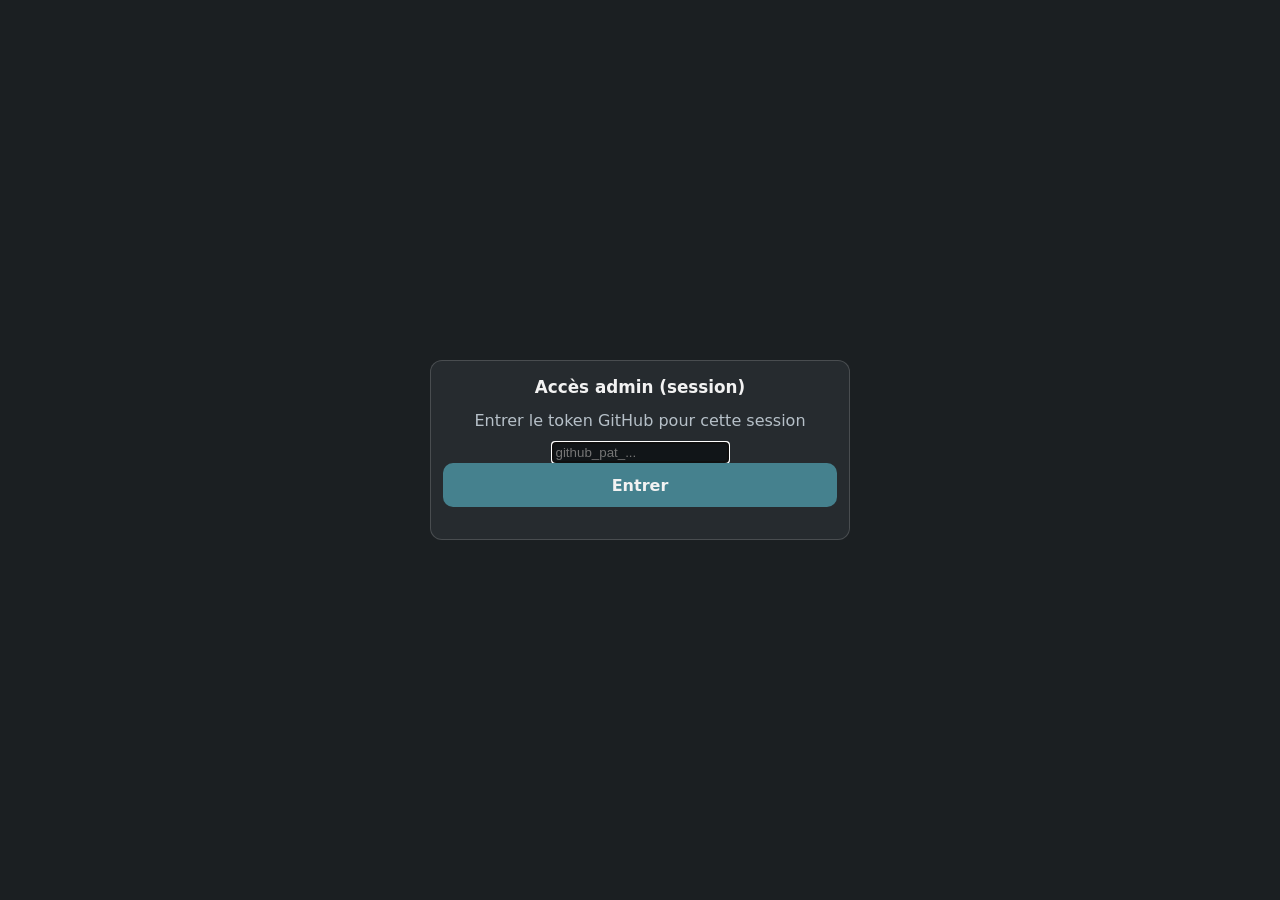
<file: admin/enrich.html>
<!doctype html>
<!-- skadi-admin-enrich v8: note + resized JPEG as base64 → workflow → Cloudinary → points.json -->
<html lang="fr">
<head>
  <meta charset="utf-8">
  <meta name="viewport" content="width=device-width,initial-scale=1,viewport-fit=cover">
  <meta http-equiv="Cache-Control" content="no-cache, no-store, must-revalidate">
  <title>Skadi - Enrichissement</title>
  <style>
    :root {
      --bg: #1b1f22;
      --panel: #262b2f;
      --text: #f2f2f2;
      --muted: #b6c0c8;
      --accent: #45818e;
      --ok: #5dbb7a;
      --err: #d96a6a;
      --border: rgba(255, 255, 255, 0.16);
    }
    * { box-sizing: border-box; }
    body {
      margin: 0;
      background: var(--bg);
      color: var(--text);
      font-family: Inter, system-ui, -apple-system, Segoe UI, Roboto, sans-serif;
    }
    .screen {
      min-height: 100dvh;
      padding: 14px;
    }
    .hidden { display: none !important; }
    .card {
      background: var(--panel);
      border: 1px solid var(--border);
      border-radius: 12px;
      padding: 12px;
    }
    .title {
      margin: 4px 0 14px;
      font-size: 1.05rem;
      font-weight: 700;
    }
    .muted { color: var(--muted); }
    .pin-wrap {
      display: grid;
      place-items: center;
      gap: 16px;
      min-height: 100dvh;
      padding: 18px;
    }
    .pin-box {
      width: 100%;
      max-width: 420px;
      text-align: center;
    }
    .trip-header {
      position: sticky;
      top: 0;
      z-index: 2;
      background: linear-gradient(var(--bg), rgba(27, 31, 34, 0.9));
      padding-bottom: 8px;
      margin-bottom: 8px;
    }
    .points {
      display: grid;
      gap: 10px;
      padding-bottom: 16px;
    }
    .point-item {
      border-radius: 12px;
      border: 1px solid var(--border);
      background: #22272b;
      overflow: hidden;
    }
    .point-button {
      width: 100%;
      border: 0;
      margin: 0;
      background: transparent;
      color: inherit;
      text-align: left;
      padding: 12px;
      min-height: 48px;
      display: flex;
      align-items: center;
      justify-content: space-between;
      gap: 10px;
    }
    .point-main { display: grid; gap: 4px; }
    .point-time { font-weight: 700; }
    .point-coords { font-size: 0.9rem; color: var(--muted); }
    .dot {
      width: 10px;
      height: 10px;
      border-radius: 50%;
      background: #4a5158;
      flex: 0 0 10px;
    }
    .dot.done { background: var(--ok); }
    .editor {
      border-top: 1px solid var(--border);
      padding: 10px 12px 12px;
      display: grid;
      gap: 8px;
    }
    textarea, input[type="file"], button {
      width: 100%;
      min-height: 44px;
      border-radius: 10px;
      border: 1px solid var(--border);
      background: #13181b;
      color: var(--text);
      padding: 10px 12px;
      font: inherit;
    }
    textarea { resize: vertical; min-height: 92px; }
    button {
      background: var(--accent);
      border-color: transparent;
      font-weight: 700;
    }
    button:disabled { opacity: 0.6; }
    .status { min-height: 20px; font-size: 0.9rem; }
    .status.ok { color: var(--ok); }
    .status.err { color: var(--err); }
    .token-input {
      margin-top: 12px;
      background: #111518;
    }
  </style>
</head>
<body>
  <section id="pin-screen" class="pin-wrap">
    <div id="pin-box" class="card pin-box">
      <div class="title">Accès admin (session)</div>
      <div class="muted">Entrer le token GitHub pour cette session</div>
      <input id="token-input" class="token-input" type="password" autocomplete="off" placeholder="github_pat_...">
      <button id="enter-btn" type="button">Entrer</button>
      <div id="pin-error" class="status err"></div>
    </div>
  </section>

  <main id="app" class="screen hidden">
    <div class="trip-header">
      <div class="title">Skadi - Enrichissement des points</div>
      <div id="trip-meta" class="muted"></div>
    </div>
    <div id="empty-state" class="card hidden">Aucun voyage actif pour le moment</div>
    <div id="points-list" class="points"></div>
  </main>

  <script>
    const GH_OWNER = 'CharlesCtno';
    const GH_REPO = 'Skadi';
    const GH_WORKFLOW = 'adventure_live_dispatch.yml';
    const SESSION_KEY = 'skadi_admin_token_ok';
    const SESSION_TOKEN_KEY = 'skadi_admin_token';
    /**
     * Base URL for `live/` on GitHub Pages: must not resolve from `/admin/` as `./live/`.
     * Case-insensitive match for `/admin/` (e.g. /Admin/, Enrich.html).
     */
    function getLiveRoot() {
      try {
        const path = window.location.pathname || '';
        const lower = path.toLowerCase();
        const i = lower.indexOf('/admin/');
        if (i !== -1) {
          return new URL(path.slice(0, i) + '/live/', window.location.origin).href;
        }
        const segs = path.split('/').filter(Boolean);
        if (segs.length >= 2 && segs[1].toLowerCase() === 'admin') {
          return new URL('/' + segs[0] + '/live/', window.location.origin).href;
        }
      } catch (_e) {}
      return new URL('../live/', window.location.href).href;
    }
    const LIVE_ROOT = getLiveRoot();

    let activeTripId = '';
    let points = [];
    let expandedPointId = '';
    let sessionToken = '';

    function hasEnrichment(p) {
      return !!(String(p.note || '').trim() || String(p.photo || '').trim());
    }

    function parseIso(iso) {
      const d = new Date(iso);
      if (!Number.isFinite(d.getTime())) return null;
      return d;
    }

    function formatPointTs(iso) {
      const d = parseIso(iso);
      if (!d) return 'Heure inconnue';
      const pad = (v) => String(v).padStart(2, '0');
      return `${pad(d.getHours())}:${pad(d.getMinutes())} — ${pad(d.getDate())}/${pad(d.getMonth() + 1)}`;
    }

    function formatCoords(p) {
      return `${Number(p.lat).toFixed(5)}, ${Number(p.lng).toFixed(5)}`;
    }

    async function fetchJsonOrNull(path) {
      const res = await fetch(path, { cache: 'no-store' });
      if (res.status === 404) return null;
      if (!res.ok) throw new Error(`HTTP ${res.status}`);
      return await res.json();
    }

    function sortNewestFirst(rawPoints) {
      return rawPoints
        .filter((p) => p && Number.isFinite(Number(p.lat)) && Number.isFinite(Number(p.lng)))
        .sort((a, b) => Date.parse(String(b.ts || '')) - Date.parse(String(a.ts || '')));
    }

    function githubContentsSegments(relPath) {
      return relPath.split('/').map((s) => encodeURIComponent(s)).join('/');
    }

    function buildDispatchPayload(pointId, note, photoB64) {
      return {
        ref: 'main',
        inputs: {
          action: 'enrich_point',
          trip_id: activeTripId,
          point_id: pointId,
          note: note || '',
          photo: photoB64 || '',
          photo_uploaded: 'false'
        }
      };
    }

    async function dispatchEnrichPoint(pointId, note, photoB64) {
      if (!sessionToken.trim()) throw new Error('Token GitHub manquant');
      const url = `https://api.github.com/repos/${GH_OWNER}/${GH_REPO}/actions/workflows/${GH_WORKFLOW}/dispatches`;
      const res = await fetch(url, {
        method: 'POST',
        headers: {
          Authorization: `Bearer ${sessionToken}`,
          Accept: 'application/vnd.github+json',
          'X-GitHub-Api-Version': '2022-11-28',
          'Content-Type': 'application/json'
        },
        body: JSON.stringify(buildDispatchPayload(pointId, note, photoB64))
      });
      if (!res.ok) {
        const txt = await res.text().catch(() => '');
        throw new Error(`Workflow (${res.status}) ${txt}`);
      }
    }

    function fileToDataUrl(file) {
      return new Promise((resolve, reject) => {
        const reader = new FileReader();
        reader.onload = () => resolve(String(reader.result || ''));
        reader.onerror = () => reject(new Error('FileReader indisponible pour ce fichier'));
        reader.readAsDataURL(file);
      });
    }

    function loadImageFromSrc(src) {
      return new Promise((resolve, reject) => {
        const img = new Image();
        img.onload = () => resolve(img);
        img.onerror = () => reject(new Error('Image invalide'));
        img.src = src;
      });
    }

    /**
     * Decode image without FileReader first (mobile-friendly: HEIC/URI issues).
     * Order: createImageBitmap → object URL → FileReader + data URL.
     */
    async function fileToCanvasResized(file, maxW) {
      if (typeof createImageBitmap === 'function') {
        try {
          const bmp = await createImageBitmap(file);
          let w = bmp.width;
          let h = bmp.height;
          if (w > maxW) {
            const ratio = maxW / w;
            w = Math.round(w * ratio);
            h = Math.round(h * ratio);
          }
          const canvas = document.createElement('canvas');
          canvas.width = w;
          canvas.height = h;
          canvas.getContext('2d').drawImage(bmp, 0, 0, w, h);
          bmp.close();
          return canvas;
        } catch (_e) { /* try next */ }
      }
      const objectUrl = URL.createObjectURL(file);
      try {
        const img = await loadImageFromSrc(objectUrl);
        let w = img.width;
        let h = img.height;
        if (w > maxW) {
          const ratio = maxW / w;
          w = Math.round(w * ratio);
          h = Math.round(h * ratio);
        }
        const canvas = document.createElement('canvas');
        canvas.width = w;
        canvas.height = h;
        canvas.getContext('2d').drawImage(img, 0, 0, w, h);
        return canvas;
      } finally {
        URL.revokeObjectURL(objectUrl);
      }
    }

    async function resizeImageBase64(file) {
      if (!file) return '';
      const maxW = 1200;
      try {
        const canvas = await fileToCanvasResized(file, maxW);
        const out = canvas.toDataURL('image/jpeg', 0.85);
        const i = out.indexOf(',');
        return i >= 0 ? out.slice(i + 1) : '';
      } catch (_e1) {
        try {
          const dataUrl = await fileToDataUrl(file);
          const img = await loadImageFromSrc(dataUrl);
          let w = img.width;
          let h = img.height;
          if (w > maxW) {
            const ratio = maxW / w;
            w = Math.round(w * ratio);
            h = Math.round(h * ratio);
          }
          const canvas = document.createElement('canvas');
          canvas.width = w;
          canvas.height = h;
          canvas.getContext('2d').drawImage(img, 0, 0, w, h);
          const out = canvas.toDataURL('image/jpeg', 0.85);
          const i = out.indexOf(',');
          return i >= 0 ? out.slice(i + 1) : '';
        } catch (_e2) {
          throw new Error(
            'Impossible de lire cette image. Essaie un JPEG ou PNG depuis la galerie, ou convertis les HEIC en JPG.'
          );
        }
      }
    }

    function renderPoints() {
      const list = document.getElementById('points-list');
      list.innerHTML = '';
      for (const point of points) {
        const pointId = String(point.ts || '').trim();
        const item = document.createElement('article');
        item.className = 'point-item';

        const btn = document.createElement('button');
        btn.className = 'point-button';
        btn.type = 'button';
        btn.setAttribute('aria-expanded', pointId === expandedPointId ? 'true' : 'false');
        btn.innerHTML = `
          <div class="point-main">
            <div class="point-time">${formatPointTs(point.ts)}</div>
            <div class="point-coords">${formatCoords(point)}</div>
          </div>
          <span class="dot ${hasEnrichment(point) ? 'done' : ''}"></span>
        `;
        btn.addEventListener('click', () => {
          expandedPointId = expandedPointId === pointId ? '' : pointId;
          renderPoints();
        });
        item.appendChild(btn);

        if (expandedPointId === pointId) {
          const editor = document.createElement('form');
          editor.className = 'editor';
          editor.innerHTML = `
            <textarea placeholder="Une courte note sur ce moment...">${point.note ? String(point.note) : ''}</textarea>
            <input type="file" accept="image/jpeg,image/png,image/webp,image/*">
            <button type="submit">Enregistrer</button>
            <div class="status"></div>
          `;
          editor.addEventListener('submit', async (e) => {
            e.preventDefault();
            const textarea = editor.querySelector('textarea');
            const fileInput = editor.querySelector('input[type="file"]');
            const submitBtn = editor.querySelector('button[type="submit"]');
            const status = editor.querySelector('.status');
            status.className = 'status';
            status.textContent = '';
            submitBtn.disabled = true;
            try {
              const note = textarea.value.trim();
              const selected = fileInput.files && fileInput.files[0] ? fileInput.files[0] : null;
              const photoB64 = selected ? await resizeImageBase64(selected) : '';
              await dispatchEnrichPoint(pointId, note, photoB64);
              point.note = note;
              status.className = 'status ok';
              status.textContent = 'Enregistré ✓ (mise à jour en cours...)';
              await loadData();
            } catch (err) {
              status.className = 'status err';
              const msg = err && err.message ? err.message : String(err);
              status.textContent = msg.length > 220 ? msg.slice(0, 220) + '…' : msg;
            } finally {
              submitBtn.disabled = false;
            }
          });
          item.appendChild(editor);
        }
        list.appendChild(item);
      }
    }

    async function loadData() {
      const tripMeta = document.getElementById('trip-meta');
      const empty = document.getElementById('empty-state');
      empty.textContent = 'Aucun voyage actif pour le moment';
      let active;
      try {
        active = await fetchJsonOrNull(new URL('activeTrip.json', LIVE_ROOT).href);
      } catch (err) {
        activeTripId = '';
        points = [];
        tripMeta.textContent = '';
        empty.textContent = 'Erreur de chargement activeTrip: ' + (err && err.message ? err.message : String(err));
        empty.classList.remove('hidden');
        document.getElementById('points-list').innerHTML = '';
        throw err;
      }
      if (!active || !active.isActive || !String(active.tripId || '').trim()) {
        activeTripId = '';
        points = [];
        tripMeta.textContent = '';
        empty.classList.remove('hidden');
        document.getElementById('points-list').innerHTML = '';
        return;
      }
      activeTripId = String(active.tripId).trim();
      tripMeta.textContent = `${active.tripName || activeTripId} (${activeTripId})`;
      empty.classList.add('hidden');
      let doc;
      try {
        doc = await fetchJsonOrNull(new URL('trips/' + encodeURIComponent(activeTripId) + '/points.json', LIVE_ROOT).href);
      } catch (err) {
        empty.textContent = 'Erreur de chargement des points: ' + (err && err.message ? err.message : String(err));
        empty.classList.remove('hidden');
        points = [];
        document.getElementById('points-list').innerHTML = '';
        throw err;
      }
      points = sortNewestFirst(doc && Array.isArray(doc.points) ? doc.points : []);
      renderPoints();
    }

    function verifyTokenAndEnter() {
      const error = document.getElementById('pin-error');
      const tokenInput = document.getElementById('token-input');
      const tokenValue = String(tokenInput && tokenInput.value ? tokenInput.value : '').trim();
      if (tokenValue) {
        sessionToken = tokenValue;
        sessionStorage.setItem(SESSION_KEY, '1');
        sessionStorage.setItem(SESSION_TOKEN_KEY, tokenValue);
        document.getElementById('pin-screen').classList.add('hidden');
        document.getElementById('app').classList.remove('hidden');
        loadData().catch(function() { /* loadData sets empty-state message before throw */ });
        return;
      }
      error.textContent = 'Token GitHub requis';
      tokenInput.focus();
    }

    function setupAccessInput() {
      const tokenInput = document.getElementById('token-input');
      const enterBtn = document.getElementById('enter-btn');
      if (enterBtn) enterBtn.addEventListener('click', verifyTokenAndEnter);
      if (tokenInput) {
        tokenInput.addEventListener('keydown', (e) => {
          if (e.key === 'Enter') verifyTokenAndEnter();
        });
        tokenInput.focus();
      }
    }

    function bootstrap() {
      if (sessionStorage.getItem(SESSION_KEY) === '1' && sessionStorage.getItem(SESSION_TOKEN_KEY)) {
        sessionToken = String(sessionStorage.getItem(SESSION_TOKEN_KEY) || '');
        document.getElementById('pin-screen').classList.add('hidden');
        document.getElementById('app').classList.remove('hidden');
        loadData().catch(function() { /* loadData sets empty-state message before throw */ });
      } else {
        setupAccessInput();
      }
    }

    bootstrap();
  </script>
</body>
</html>
</file>
